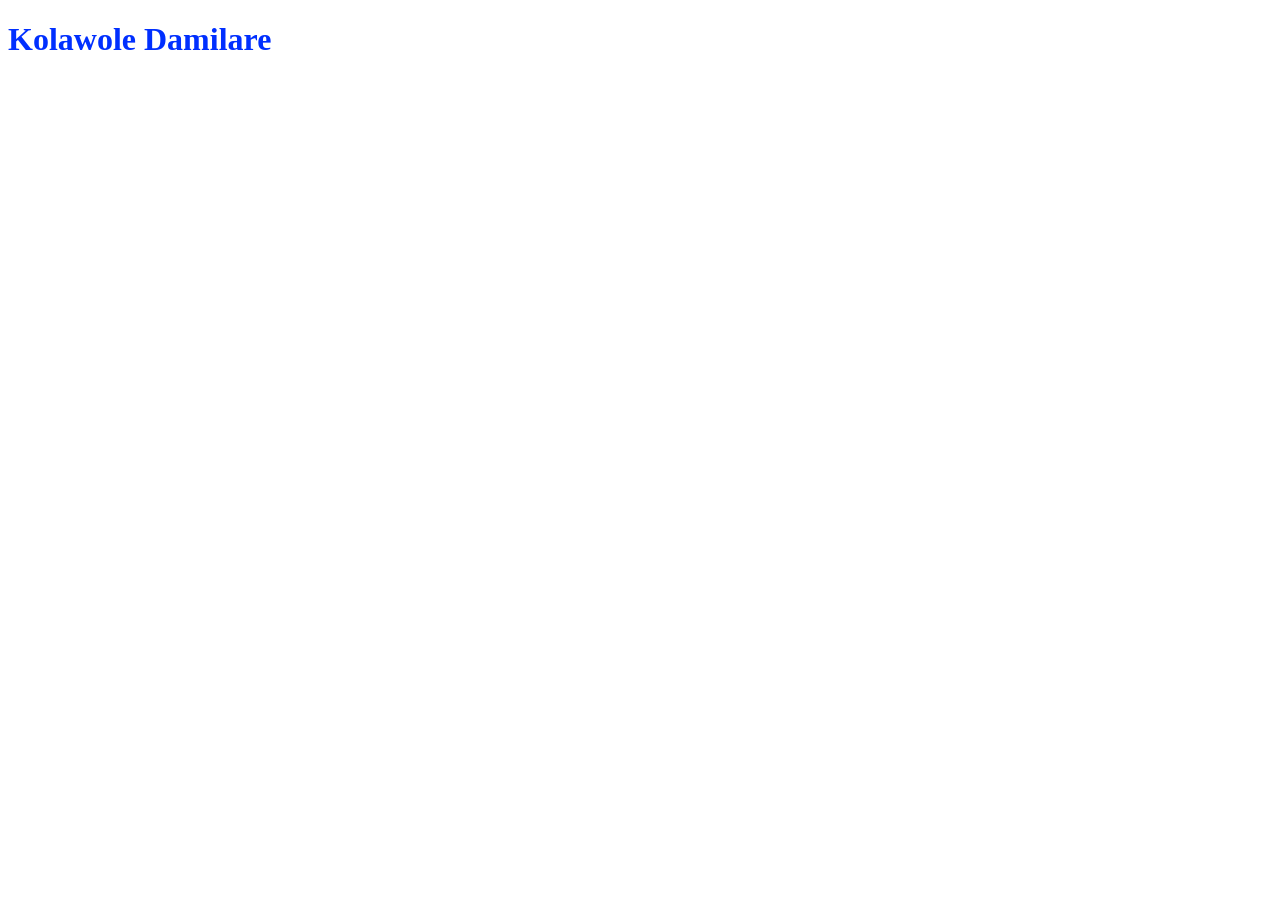
<file: index.html>
<!DOCTYPE html>
<html lang="en">
<head>
    <meta charset="UTF-8">
    <meta name="viewport" content="width=device-width, initial-scale=1.0">
    <title>Document</title>
</head>
<body>
    <h1 style="color:rgb(0, 47, 255)">Kolawole Damilare</h1>
</body>
</html>
</file>
